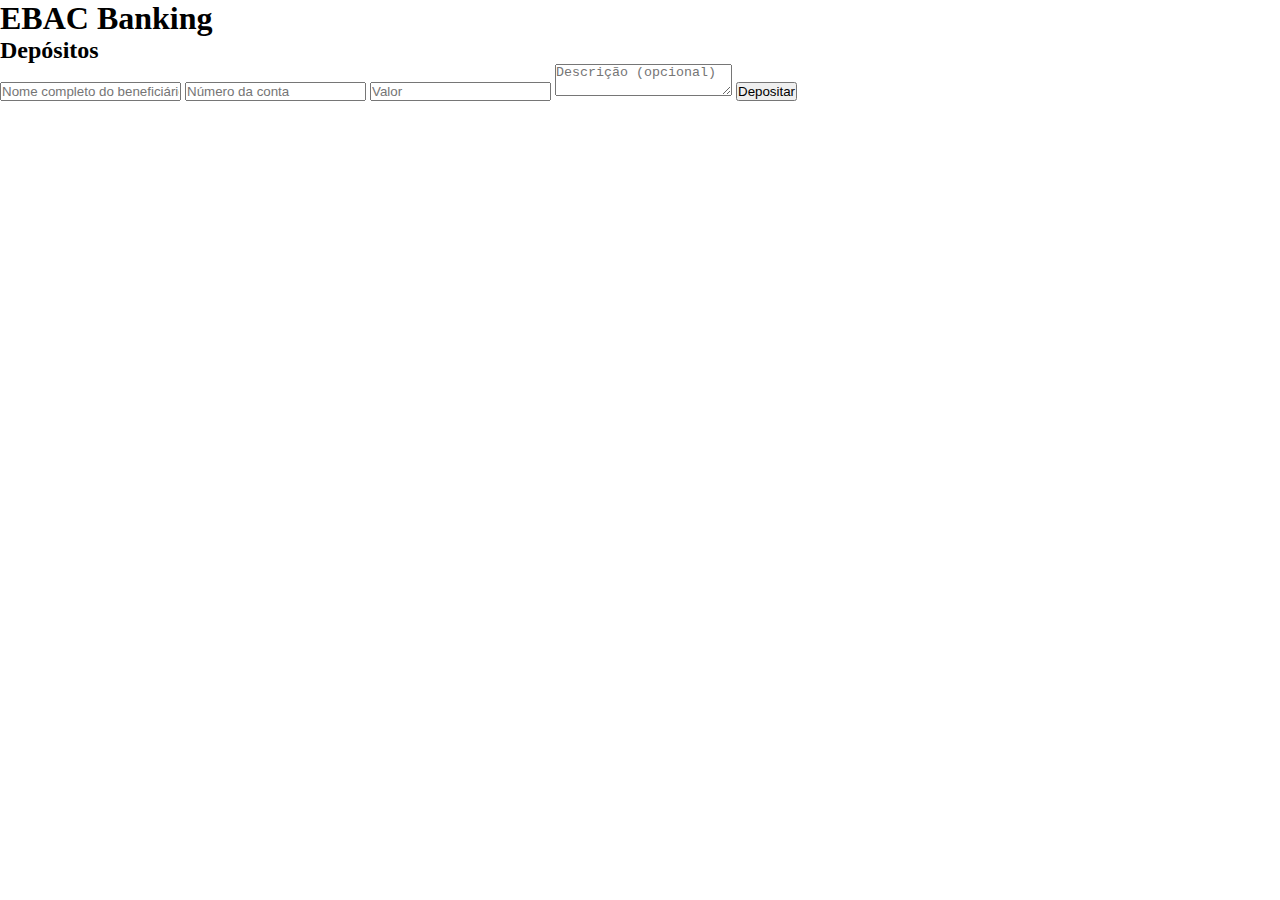
<file: index.html>
<!DOCTYPE html>
<html lang="pt-BR">
<head>
    <meta charset="UTF-8">
    <meta http-equiv="X-UA-Compatible" content="IE=edge">
    <meta name="viewport" content="width=device-width, initial-scale=1.0">
    <title>HTML com JS</title>
    <link rel="stylesheet" href="./main.css" />
</head>
<body>
    <div class="container">
        <h1>EBAC Banking</h1>
        <h2>Depósitos</h2>
        <form id="form-deposito">
            <input type="text" id="nome-Beneficiario" placeholder="Nome completo do beneficiário" />
            <input type="number" id="numero-Conta" required placeholder="Número da conta" />
            <input type="number" id="valor-Deposito" placeholder="Valor" />
            <textarea placeholder="Descrição (opcional)" id="descricao"></textarea>
            <button id="btn-depositar" type="submit">Depositar</button>
        </form>
    </div>
    <script src="./main.js"></script>
</body>
</html>
</file>
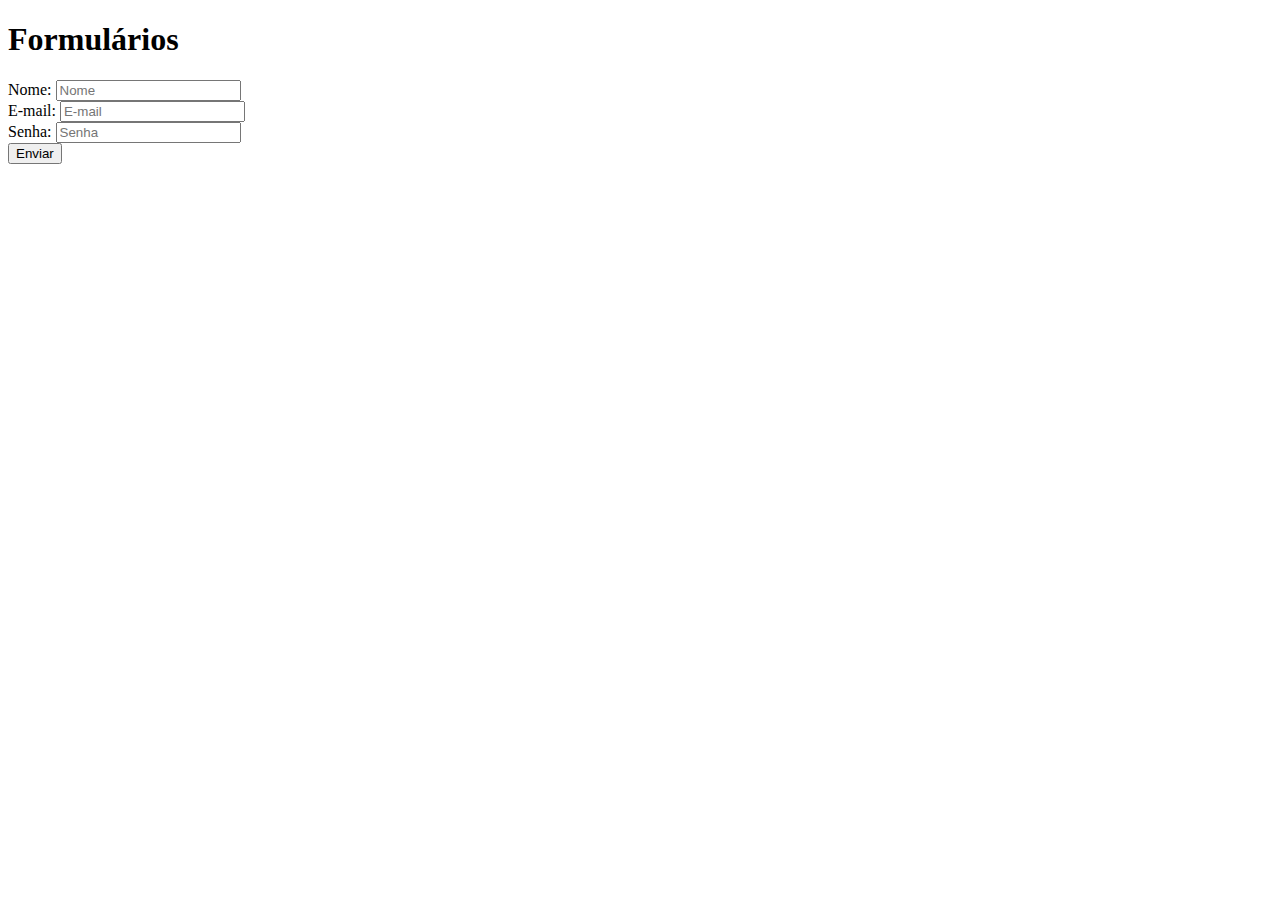
<file: tarefa1.html.html>
<!DOCTYPE html>
<html lang="pt-br">
<head>
    <meta charset="UTF-8">
    <meta name="viewport" content="width=device-width, initial-scale=1.0">
    <title>Formulário de Cadastro</title>
</head>
<body>
    <h1>Formulários</h1>
    <form>
        <label for="nome">Nome:</label>
        <input id="nome" type="text" placeholder="Nome" name="nome" required />
        <br/>
        <label for="email">E-mail:</label>
        <input id="email" type="email" placeholder="E-mail" name="email" required />
        <br/>
        <label for="senha">Senha:</label>
        <input id="senha" type="password" placeholder="Senha" name="senha" required />
        <br/>
        <button type="submit">Enviar</button>
    </form>
</body>
</html>
</file>
<file: main.css>
*{
    box-sizing: border-box;
    margin: 0;
    padding: 0;
}

body > header{
    background-color: #2f3640;
    padding: 16px 0;
    color: #f5f6fa;
}

header.container{
    display: flex;
    align-items: center;
    justify-content: space-between;
}
 /*fonte do menu*/
header li {
    display: inline;
    font-family: Arial, Helvetica, sans-serif;
    font-weight: bold;
    margin-left: 16px;
}

header li a{
    color: #f5f6fa;
    text-decoration: none;
}

.container{
    width: 1366px;
    margin: 0 auto;
}

.articles{
    display: flex;
    flex-wrap: wrap;
    justify-content:space-between;

}

.articles article img{
    /*height: 180px;*/
    width: 100%;
}

.articles article{
    width: 10%;
}

section {
    padding: 16px 0;
}

section h2.articles article{
    margin-bottom: 16px;
}

.articles article h3{
    margin-top: 8px;
    margin-bottom: 8px;
}

.articles article a{
    background-color: blue;
    color: #fff;
    padding: 8px;
    display: inline-block;
    text-decoration: none;
    font-weight: bold;
    margin-top: 8px;
}

.articles article a:hover{
    text-decoration: underline;
}

.articles article p.articles article a{
    font-family: Arial, Helvetica, sans-serif;
}

.articles article h3{
    font-size: 24px;
}

section h2{
    font-size: 32px;
}

#sports {
    background-color: rgba(0,255,0,0.1);
}

#sports .articles article a{
    background-color: #009432;
}

#economy{
    background-color: #f8f59f;
}

#economy .articles article a {
    background-color: #ff9f1a;
}

#entertainment {
    background-color: rgba(67, 4, 243, 0.1);
}

#entertainment .articles article a {
    background-color: #1c0697;
}

#technology {
    background-color: rgba(243, 158, 78, 0.1);
}

#technology .articles article a {
    background-color: #f8690a;
}
</file>
